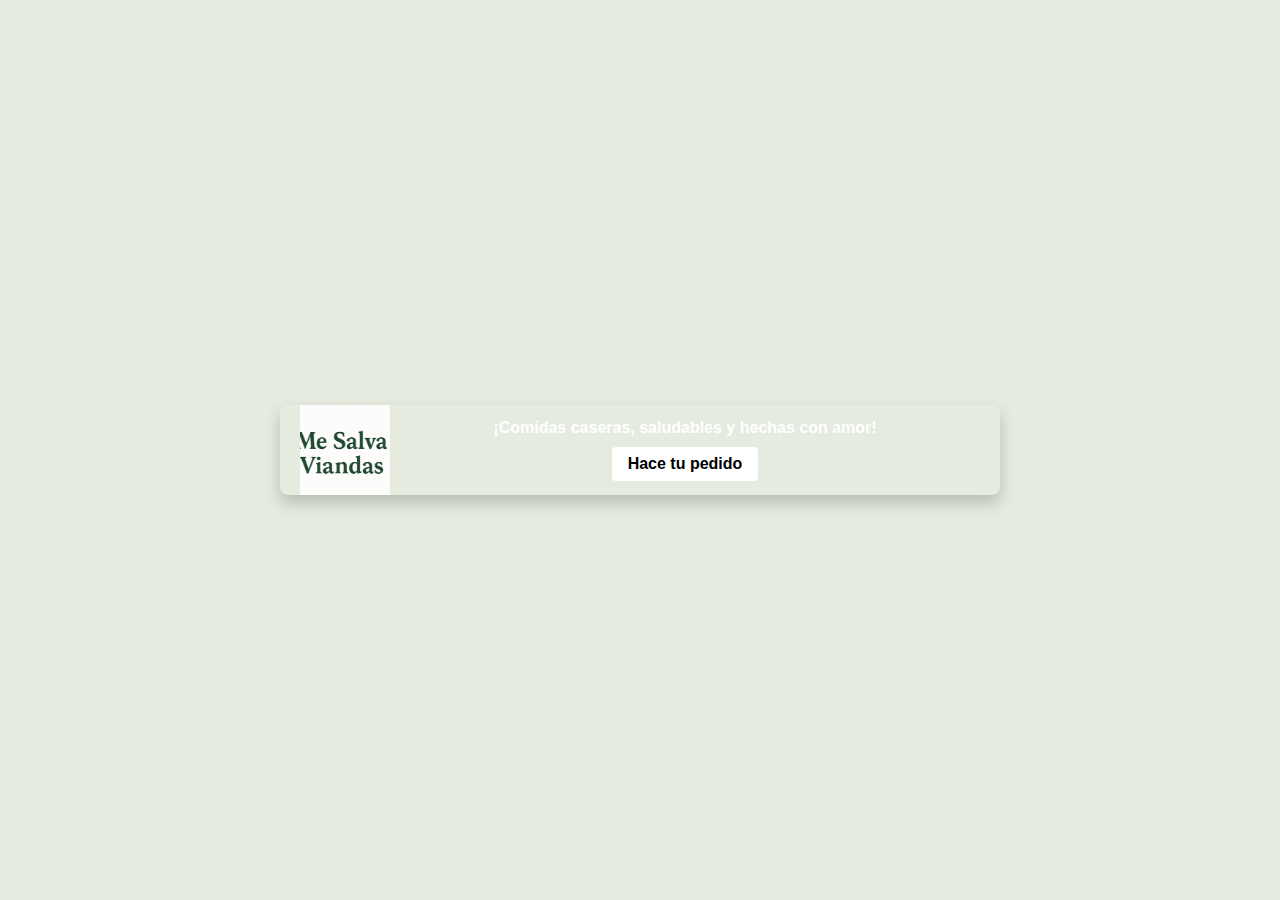
<file: index.html>
<!DOCTYPE html>
<html lang="es">
<head>
  <meta charset="UTF-8">
  <meta name="viewport" content="width=device-width, initial-scale=1.0">
  <title>Anuncio Me salva viandas</title>
  <link rel="stylesheet" href="aviso.css">
</head>
<body>

  <div class="ad-container">
    <img class="ad-image" src="logoa.png">
    <div class="ad-content">
      <h2>¡Comidas caseras, saludables y hechas con amor!</h2>
      <a class="ad-button" href="https://mesalvaviandas.github.io/mesalvaviandas/" target="_blank">Hace tu pedido</a>
    </div>
  </div>

</body>
</html>
</file>
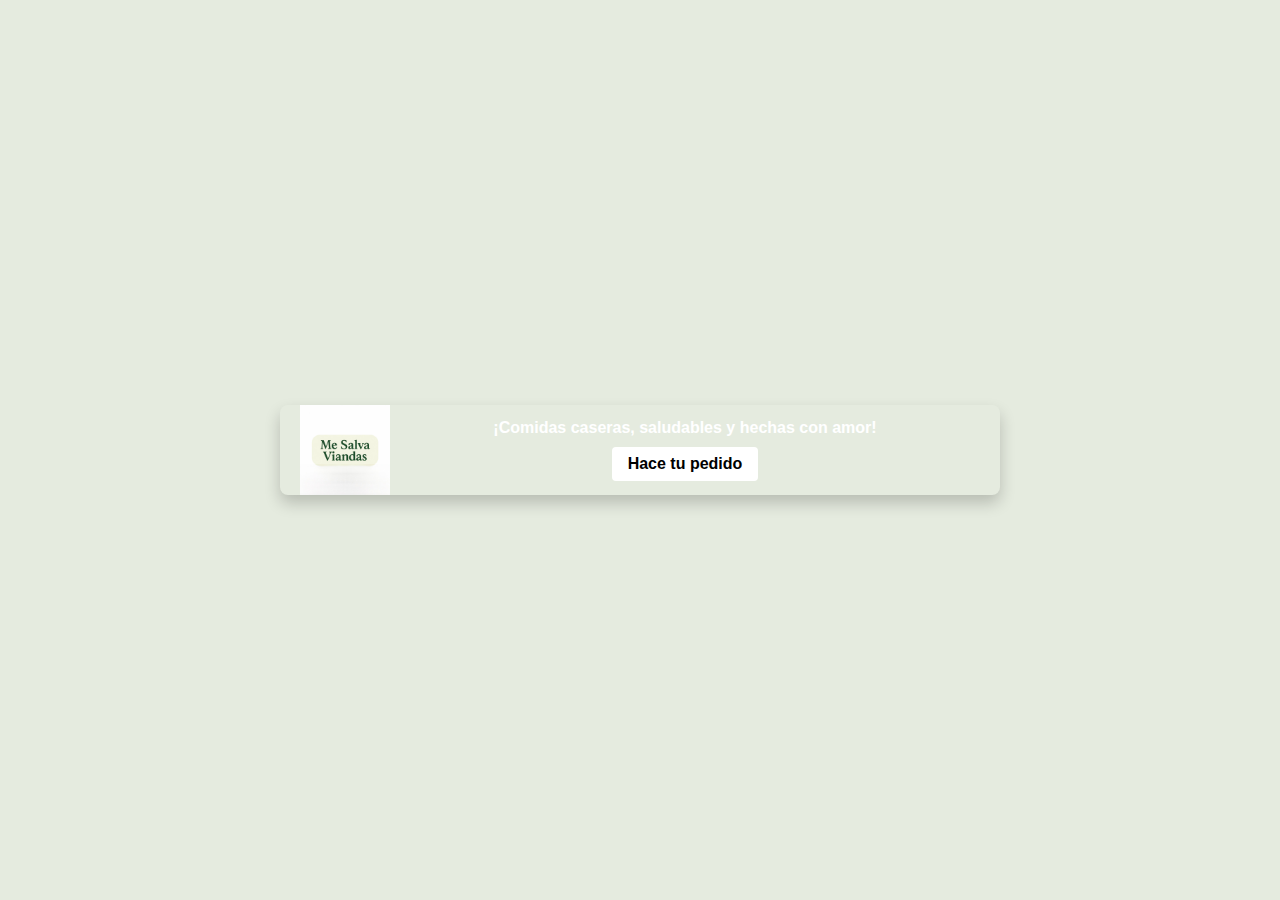
<file: aviso.html>
<!DOCTYPE html>
<html lang="es">
<head>
  <meta charset="UTF-8">
  <meta name="viewport" content="width=device-width, initial-scale=1.0">
  <title>Anuncio Me salva viandas</title>
  <link rel="stylesheet" href="aviso.css">
</head>
<body>

  <div class="ad-container">
    <img class="ad-image" src="logo.png">
    <div class="ad-content">
      <h2>¡Comidas caseras, saludables y hechas con amor!</h2>
      <a class="ad-button" href="https://mesalvaviandas.github.io/mesalvaviandas/" target="_blank">Hace tu pedido</a>
    </div>
  </div>

</body>
</html>
</file>
<file: aviso.css>
* {
  margin: 0;
  padding: 0;
  box-sizing: border-box;
}

body {
  font-family: sans-serif;
  background-color: #e5ebdf;
  display: flex;
  justify-content: center;
  align-items: center;
  min-height: 100vh;
}

.ad-container {
  display: flex;
  max-width: 720px;
  background-color:#45a049(0, 0, 0);
  color: white;
  border-radius: 8px;
  overflow: hidden;
  text-align: center;
  box-shadow: 0 8px 16px rgba(0, 0, 0, 0.2);
  width: 728px;
  height:90px;
  padding: 0 20px;
}

.ad-image {
  width: 90px;
  height: 90px;
  flex-shrink: 0;
  object-fit: cover;
}

.ad-content {
  flex: 1;
  padding: 10px;
  display: flex;
  flex-direction: column;
  justify-content: center;
  align-items: center;
}

.ad-content h2 {
  margin: 0;
  font-size: 1rem;
}

.ad-button {
  margin-top: 10px;
  background-color: white;
  color: black;
  padding: 8px 16px;
  border: none;
  border-radius: 4px;
  font-weight: bold;
  text-decoration: none;
  font-size: 1rem;
  transition: transform 0.2s ease;
}

.ad-button:hover {
  transform: scale(1.05);
}

/* Mobile */
@media (max-width: 600px) {
  .ad-container {
    flex-direction: column;
    max-width: 90%;
    width:300px;
    height: 600px;
  }

  .ad-image {
    width: 100%;
    height: auto;
  }

  .ad-content h2 {
    font-size: 1.2rem;
  }

  .ad-button {
    font-size: 1rem;
    padding: 10px 20px;
    margin-top: 12px;
  }
}
</file>
